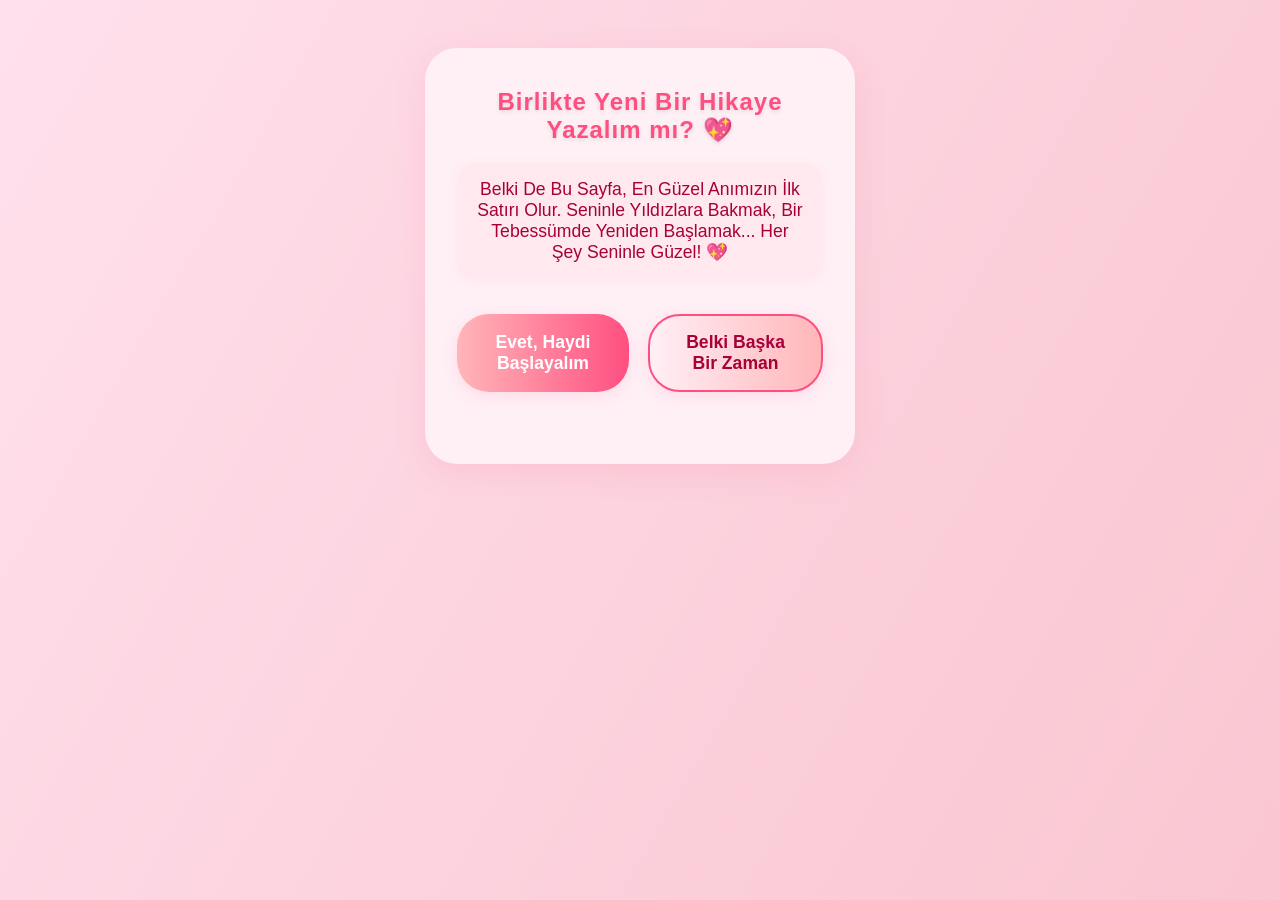
<file: index.html>
<!-- HOŞGELDİN , KODU İNCELEYECEĞİNİZİ BİLDİĞİMDEN BAZI ALANLARA YORUM SATIRI BIRAKTIM. -->
<!DOCTYPE html>
<!-- Döküman Türünü Belirten Satır: HTML5 Standartlarını Kullanır -->
<html lang="tr">
<head>
  <!-- Karakter Setini UTF-8 Olarak Ayarlar -->
  <meta charset="UTF-8">
  <!-- Sayfanın Mobil Uyumlu Olmasını Sağlar -->
  <meta name="viewport" content="width=device-width, initial-scale=1.0">
  <!-- Sayfa Açıklaması: Arama Motorları İçin Kısa Tanım -->
  <meta name="description" content="Romantik ve modern tanışma sayfası">
  <!-- Sayfa Başlığı: Tarayıcı Sekmesinde Görünür -->
  <title>Birlikte Yeni Bir Hikaye?</title>
  <!-- Harici Stil Dosyasını Dahil Eder -->
  <link rel="stylesheet" href="style.css">
</head>
<body>
  <!-- Ana İçeriği Saran Konteyner -->
  <div class="container">
    <!-- Sayfanın Ana Başlığı Ve Kalp Emojisi -->
    <h1 class="main-title">Birlikte Yeni Bir Hikaye Yazalım mı? <span aria-hidden="true">💖</span></h1>
    <!-- Kullanıcıyı Davet Eden Romantik Açıklama Metni -->
    <div class="desc">Belki De Bu Sayfa, En Güzel Anımızın İlk Satırı Olur. Seninle Yıldızlara Bakmak, Bir Tebessümde Yeniden Başlamak... Her Şey Seninle Güzel! 💖</div>
    <!-- Evet Ve Hayır Butonlarını İçeren Alan -->
    <div class="buttons-container">
      <!-- Kullanıcıyı Formu Başlatmaya Davet Eden Evet Butonu -->
      <button id="yes-btn" class="btn">Evet, Haydi Başlayalım</button>
      <!-- Kullanıcıya Vazgeçme Seçeneği Sunan Hayır Butonu -->
      <button id="no-btn" class="btn btn--no">Belki Başka Bir Zaman</button>
    </div>
    <!-- Form Alanı: Başlangıçta Gizli, Evet Butonuna Basınca Açılır -->
    <section class="form-section" id="form-section">
      <!-- Formun Başlığı Ve Kalp Emojisi -->
      <h2 class="form-title">Birlikte Güzel Bir Hikâyeye Başlamak İçin, Bana Biraz Kendinden Bahseder Misin? 💖</h2>
      <!-- Kullanıcıya Formda Kaydırma Yapabileceğini Bildiren Bilgi -->
      <div class="scroll-info" id="scroll-info">Tüm Soruları Görmek İçin Aşağı Kaydırabilirsin ⬇️</div>
      <!-- Kullanıcıdan Bilgi Alan Form -->
      <form id="user-form" action="#" method="POST">
        <!-- İlk Soru: Hayalindeki İlk Buluşma -->
        <div class="form-group">
          <label for="first-date" class="form-label">Hayalindeki İlk Buluşma Nasıl Olurdu?</label>
          <input type="text" id="first-date" name="ilkbulusma" class="form-input" placeholder="Beni Büyüle..." required>
        </div>
        <!-- İkinci Soru: Birlikte Dinlenmek İstenen Aşk Şarkısı -->
        <div class="form-group">
          <label for="love-song" class="form-label">Birlikte Dinlemek İstediğin Aşk Şarkısı?</label>
          <input type="text" id="love-song" name="sarki" class="form-input" placeholder="Bir Şarkı, Bir An..." required>
        </div>
        <!-- Üçüncü Soru: En Romantik Hayal -->
        <div class="form-group">
          <label for="secret" class="form-label">Kalbinde Sakladığın En Romantik Hayalin Nedir?</label>
          <input type="text" id="secret" name="hayal" class="form-input" placeholder="Sadece Bana Fısılda..." required>
        </div>
        <!-- Formu Gönderen Buton -->
        <button type="submit" class="submit-btn">Gönder</button>
      </form>
    </section>
    <!-- Kalp Animasyonlarının Gözüktüğü Alan -->
    <div class="hearts-container" id="hearts-container"></div>
  </div>
  <!-- Sayfa Yüklendiğinde Çalışan JavaScript Kodları -->
  <script>
    // Sayfa Yüklendiğinde Tüm Olayları Tanımlar
    document.addEventListener('DOMContentLoaded', () => {
      // Evet Butonunu Seçer
      const yesBtn = document.getElementById('yes-btn');
      // Hayır Butonunu Seçer
      const noBtn = document.getElementById('no-btn');
      // Form Alanını Seçer
      const formSection = document.getElementById('form-section');
      // Formu Seçer
      const userForm = document.getElementById('user-form');
      // Kalp Animasyonlarının Gözüktüğü Konteyneri Seçer
      const heartsContainer = document.getElementById('hearts-container');
      // Başarı Durumunu Takip Eden Değişken
      let isSuccessState = false;
      // Hayır Butonuna Kaç Kere Basıldığını Sayar
      let noClickCount = 0;
      // Hayır Butonuna Basıldıkça Gözüken Mesajlar
      // DipNot: Bu Romatikleşme Mesajlarını Yapayzeka İle Yazdım Çünkü Fazla Romantik Değilim 😄
      const noResponses = [
        'Emin Misin?',
        'Gerçekten Mi? Bir Şans Daha Vermek İster Misin? 💔',
        'Aşk Bazen Cesaret İster! Birlikte Gülmek, Birlikte Hayal Kurmak Varken Vazgeçmek Olur Mu?',
        'Bir Bakış, Bir Tebessüm, Bir Kalp... Belki De En Güzel Hikâyemiz Başlamak Üzere!',
        'Kırma Beni, Dene Lütfen! Birlikte Yıldızlara Dokunabiliriz...',
        'Birlikte Güzel Olurduk... Hayallerimizi Paylaşmaya Ne Dersin?',
        'Kalbim Hâlâ Burada! 💌',
        'Yine De Seni Bekleyeceğim...',
        'Birlikte Bir Şarkıda Kaybolmak Varken Neden Vazgeçiyorsun?',
        'Belki De En Güzel Anımızı Kaçırıyorsun...'
      ];
      // Kalp Animasyonlarında Kullanılan Renkli Emojiler
      const heartColors = ['💖', '💘', '💝', '💗', '💓', '💞', '💟', '❤️', '🩷', '🧡', '💜', '💙', '💚', '💛', '🤍', '🤎', '🖤', '💌', '💕', '❣️', '💋', '💍', '💫', '💐', '🌹', '🌸', '🌺', '🌷', '🌻', '🦋', '✨'];
      // Aynı Anda Ekranda Olacak Toplam Kalp Sayısı
      const totalHearts = 80;
      // Hayır Butonuna Mouse İle Gelindiğinde Olayı Dinler
      noBtn.addEventListener('mouseover', handleNoButtonHover);
      // Evet Butonuna Tıklanınca Olayı Dinler
      yesBtn.addEventListener('click', handleYesButtonClick);
      // Evet Butonuna Klavye İle Enter Veya Boşluk Basılırsa Olayı Dinler
      yesBtn.addEventListener('keydown', (e) => {
        if (e.key === 'Enter' || e.key === ' ') handleYesButtonClick();
      });
      // Form Gönderildiğinde Olayı Dinler
      userForm.addEventListener('submit', handleFormSubmit);
      // Hayır Butonuna Mouse İle Gelindiğinde Çalışan Fonksiyon
      function handleNoButtonHover() {
        // Eğer Başarı Durumu Varsa Hiçbir Şey Yapmaz
        if (isSuccessState) return;
        // Hayır Butonuna Kaç Kere Basıldığını Artırır
        noClickCount++;
        // Mesaj Listesinden Sıradaki Mesajı Seçer
        const responseIndex = Math.min(noClickCount - 1, noResponses.length - 1);
        noBtn.textContent = noResponses[responseIndex];
        // Butonun Boyutunu Ve Konumunu Alır
        const btnRect = noBtn.getBoundingClientRect();
        const btnWidth = btnRect.width;
        const btnHeight = btnRect.height;
        const padding = 10;
        // Konteynerin Boyutunu Alır
        const containerRect = document.querySelector('.container').getBoundingClientRect();
        const minX = containerRect.left;
        const minY = containerRect.top;
        const maxX = containerRect.right - btnWidth - padding;
        const maxY = containerRect.bottom - btnHeight - padding;
        // Rastgele Bir Konum Hesaplar
        let randomX = Math.random() * (maxX - minX) + minX;
        let randomY = Math.random() * (maxY - minY) + minY;
        // Evet Butonunun Altına Kaçmasını Engeller
        const yesRect = yesBtn.getBoundingClientRect();
        if (
          randomY > yesRect.top - btnHeight &&
          randomY < yesRect.bottom + btnHeight &&
          randomX + btnWidth > yesRect.left &&
          randomX < yesRect.right
        ) {
          randomY = yesRect.top - btnHeight - padding;
          if (randomY < minY + padding) randomY = minY + padding;
        }
        // Hayır Butonunu Konteyner İçinde Mutlak Konumlandırır
        noBtn.style.position = 'absolute';
        noBtn.style.left = `${randomX - containerRect.left}px`;
        noBtn.style.top = `${randomY - containerRect.top}px`;
        noBtn.style.zIndex = 10;
        // Evet Butonunu Her Seferinde Biraz Büyütür
        yesBtn.style.transform = `scale(${1 + noClickCount * 0.1})`;
        // Mesajlar Biterse Hayır Butonunu Gizler
        if (noClickCount >= noResponses.length) {
          noBtn.style.visibility = 'hidden';
        }
      }
      // Evet Butonuna Tıklanınca Çalışan Fonksiyon
      function handleYesButtonClick() {
        // Eğer Başarı Durumu Varsa Hiçbir Şey Yapmaz
        if (isSuccessState) return;
        // Başarı Durumunu Aktif Eder
        isSuccessState = true;
        // Butonları Gizler
        document.querySelector('.buttons-container').style.display = 'none';
        // Formu Gösterir
        formSection.style.display = 'block';
        // Kalp Animasyonunu Başlatır
        startHeartAnimation();
      }
      // Kalp Animasyonunu Başlatan Fonksiyon
      function startHeartAnimation() {
        // Önceki Kalpleri Temizler
        heartsContainer.innerHTML = '';
        // Belirlenen Sayıda Kalp Oluşturur
        for (let i = 0; i < totalHearts; i++) {
          createHeart(i * 120);
        }
        // Belirli Aralıklarla Yeni Kalpler Ekler
        setInterval(() => {
          const hearts = document.querySelectorAll('.heart');
          if (hearts.length < totalHearts) {
            createHeart(0);
          }
        }, 400);
      }
      // Tek Bir Kalp Oluşturan Fonksiyon
      function createHeart(delay) {
        setTimeout(() => {
          // Kalp İçin Yeni Bir Div Oluşturur
          const heart = document.createElement('div');
          heart.className = 'heart';
          // Rastgele Bir Kalp Emojisi Seçer
          heart.innerHTML = heartColors[Math.floor(Math.random() * heartColors.length)];
          // Kalbi Rastgele Bir Yere Yerleştirir
          heart.style.left = `${Math.random() * 100}%`;
          // Animasyon Süresini Ve Gecikmesini Rastgele Ayarlar
          heart.style.animationDuration = `${3 + Math.random() * 3}s`;
          heart.style.animationDelay = `${Math.random() * 2}s`;
          // Kalbi Konteynere Ekler
          heartsContainer.appendChild(heart);
          // Belirli Bir süre Sonra Kalbi Siler
          setTimeout(() => {
            if (heart.parentNode) heart.remove();
          }, 8000);
        }, delay);
      }
      // Form Gönderildiğinde Çalışan Fonksiyon
      function handleFormSubmit(e) {
        // Sayfanın Yenilenmesini Engeller
        e.preventDefault();
        // Formdaki Verileri Alır
        const formData = new FormData(userForm);
        const firstDate = formData.get('ilkbulusma');
        const loveSong = formData.get('sarki');
        const secret = formData.get('hayal');
        // Form Alanını Teşekkür Mesajı Ve Kullanıcı Yanıtlarıyla Değiştirir
        formSection.innerHTML = `
          <h2 class="form-title">Teşekkürler! 💖</h2>
          <p>Seninle İlgili Bu Romantik Detayları Öğrendiğim İçin Çok Mutluyum. Şimdi Ekran Görüntüsü Alıp Bana Gönderebilirsin! 💌</p>
          <ul style="text-align: left; margin: 1rem 0; padding-left: 1.5rem;">
            <li><strong>Hayalindeki İlk Buluşma:</strong> ${firstDate}</li>
            <li><strong>Birlikte Dinlemek İstediğin Aşk Şarkısı:</strong> ${loveSong}</li>
            <li><strong>En Romantik Hayalin:</strong> ${secret}</li>
          </ul>
        `;
      }
    });
  </script>
</body>
</html>
</file>
<file: style.css>
/* HOŞGELDİN , KODU İNCELEYECEĞİNİZİ BİLDİĞİMDEN BAZI ALANLARA YORUM SATIRI BIRAKTIM. */
/*
  Temel Renk Değişkenlerini Tanımlar
  --Primary-Color: Ana Tema Rengi (Pembe)
  --Secondary-Color: İkincil Tema Rengi
  --Success-Color: Başarı Durumu İçin Kullanılır
  --Danger-Color: Hata Durumu İçin Kullanılır
  --Text-Color: Genel Yazı Rengi
  --Form-Bg: Form Arka Plan Rengi
  --Form-Text: Form Yazı Rengi
  --Font-Main: Ana Yazı Tipi
*/
:root {
    --primary-color: #ff69b4;
    --secondary-color: #ffb6c1;
    --success-color: #4caf50;
    --danger-color: #f44336;
    --text-color: #fff;
    --form-bg: #fff;
    --form-text: #333;
    --font-main: "Segoe UI", Roboto, "Helvetica Neue", Arial, sans-serif;
}

/*
  Tüm Elemanların Kutu Modelini Sınırlar Ve Varsayılan Margin/Padding'i Sıfırlar
*/
* {
    box-sizing: border-box;
    margin: 0;
    padding: 0;
}

/*
  Sayfa Gövdesi İçin Arka Plan, Yazı Tipi Ve Hizalama Ayarları
*/
body {
    font-family: 'Segoe UI', 'Roboto', Arial, sans-serif;
    background: linear-gradient(120deg, #ffe0ec 0%, #f9c6d1 100%);
    color: #a80038;
    min-height: 100vh;
    margin: 0;
    display: flex;
    flex-direction: column;
    align-items: center;
    justify-content: flex-start;
    padding: 0;
}

/*
  Ana Konteynerin Genişliği, Arka Planı, Gölgesi Ve Konumlandırması
*/
.container {
    width: 100%;
    max-width: 430px;
    margin: 3rem auto 0 auto;
    background: #fff0f6;
    border-radius: 2rem;
    box-shadow: 0 8px 32px rgba(255,79,129,0.13);
    padding: 2.5rem 2rem 2rem 2rem;
    text-align: center;
    position: relative;
}

/*
  Başlıklar İçin Boyut, Gölge Ve Animasyon
*/
h1 {
    font-size: clamp(2rem, 5vw, 3.5rem);
    margin-bottom: 2rem;
    text-shadow: 0 2px 4px rgba(0, 0, 0, 0.1);
    animation: fadeIn 0.8s ease-out;
}

/*
  Açıklama Metni İçin Renk, Arka Plan Ve Gölge
*/
.desc {
    font-size: 1.1rem;
    color: #a80038;
    margin-bottom: 2.2rem;
    background: rgba(255,182,185,0.13);
    border-radius: 1.2rem;
    padding: 1rem 1.2rem;
    box-shadow: 0 2px 12px rgba(255,79,129,0.07);
}

/*
  Butonları Yanyana Ve Aralıklı Yerleştirir
*/
.buttons-container {
    display: flex;
    gap: 1.2rem;
    justify-content: center;
    margin-bottom: 2.5rem;
    margin-top: 30px;
}

/*
  Tüm Butonlar İçin Temel Stil
*/
.btn {
    padding: 1rem 2.2rem;
    font-size: 1.1rem;
    border: none;
    border-radius: 2rem;
    cursor: pointer;
    font-weight: 700;
    box-shadow: 0 4px 16px rgba(255, 79, 129, 0.13);
    background: linear-gradient(90deg, #ffb6b9 0%, #ff4f81 100%);
    color: #fff;
    transition: background 0.2s, transform 0.2s;
    min-width: 120px;
}

/*
  Hayır Butonu İçin Farklı Arka Plan Ve Kenarlık
*/
.btn--no {
    background: linear-gradient(90deg, #fff0f6 0%, #ffb6b9 100%);
    color: #a80038;
    border: 2px solid #ff4f81;
}

/*
  Buton Üzerine Gelince Animasyon Ve Gölge
*/
.btn:hover {
    transform: scale(1.07);
    box-shadow: 0 8px 24px rgba(255, 79, 129, 0.18);
}

/*
  Butona Basınca Hafif Aşağı İter
*/
.btn:active {
    transform: translateY(1px);
}

/*
  Başarı Durumu İçin Buton Rengi
*/
.btn--success {
    background-color: var(--success-color);
    color: white;
}

/*
  Hata Durumu İçin Buton Rengi
*/
.btn--danger {
    background-color: var(--danger-color);
    color: white;
    position: relative;
    transition: transform 0.2s;
}

/*
  Form Alanı Başlangıçta Gizli, Animasyonlu Açılır
*/
.form-section {
    margin-top: 2.5rem;
    display: none;
    animation: fadeIn 0.7s;
}

/*
  Form Konteyneri İçin Arka Plan, Gölge Ve Kenar Yuvarlama
*/
.form-container {
    background-color: var(--form-bg);
    color: var(--form-text);
    padding: 2rem;
    border-radius: 15px;
    width: 100%;
    max-width: 500px;
    margin: 2rem auto;
    box-shadow: 0 10px 25px rgba(0, 0, 0, 0.1);
    animation: slideUp 0.5s ease-out;
}

/*
  Form Başlığı İçin Renk Ve Boyut
*/
.form-title {
    color: #ff4f81;
    font-size: 1.3rem;
    margin-bottom: 1.2rem;
    font-weight: 700;
}

/*
  Kaydırma Bilgisi İçin Renk Ve Konum
*/
.scroll-info {
    color:#ff4f81;
    font-size:0.98rem;
    margin-bottom:1rem;
    text-align:center;
    position:sticky;
    top:0;
    background:#fff0f6;
    z-index:2;
}

/*
  Formun Maksimum Yüksekliği Ve Kaydırma Özelliği
*/
#user-form {
    max-height: 55vh;
    overflow-y: auto;
    padding-right: 6px;
    background:transparent;
    position:relative;
    z-index:1;
}

/*
  Form Grupları Arası Boşluk Ve Hizalama
*/
.form-group {
    margin-bottom: 1.2rem;
    text-align: left;
}

/*
  Form Etiketleri İçin Renk Ve Kalınlık
*/
.form-label {
    font-weight: 600;
    color: #a80038;
    margin-bottom: 0.3rem;
    display: block;
}

/*
  Form Giriş Alanları İçin Kenarlık, Renk Ve Geçişler
*/
.form-input {
    width: 100%;
    padding: 0.7rem 1rem;
    border: 1.5px solid #ffb6b9;
    border-radius: 1.2rem;
    font-size: 1rem;
    background: #fff;
    color: #a80038;
    transition: border 0.2s;
}

/*
  Giriş Alanı Odakta İken Kenarlık Rengini Değiştirir
*/
.form-input:focus {
    border: 2px solid #ff4f81;
    outline: none;
}

/*
  Formu Gönderen Butonun Stili
*/
.submit-btn {
    background: linear-gradient(90deg, #ffb6b9 0%, #ff4f81 100%);
    color: #fff;
    border: none;
    padding: 0.9rem 2rem;
    font-size: 1.1rem;
    font-weight: 600;
    border-radius: 2rem;
    cursor: pointer;
    box-shadow: 0 4px 16px rgba(255, 79, 129, 0.13);
    margin-top: 1rem;
    transition: background 0.2s, transform 0.2s;
}

/*
  Gönder Butonuna Gelince Renk Ve Büyüme Efekti
*/
.submit-btn:hover {
    background: #ff4f81;
    transform: scale(1.05);
}

/*
  Kalp Animasyonlarının Gözüktüğü Alanın Konumu Ve Boyutu
*/
.hearts-container {
    position: fixed;
    top: 0;
    left: 0;
    width: 100vw;
    height: 100vh;
    pointer-events: none;
    z-index: 1000;
    overflow: hidden;
}

/*
  Her Bir Kalp İçin Animasyon Ve Boyut
*/
.heart {
    position: absolute;
    font-size: clamp(2rem, 4vw, 3.5rem);
    animation: floatUpDown 4s linear infinite;
    user-select: none;
    bottom: -50px;
}

/*
  Başarı Mesajı İçin Animasyon Ve Boyut
*/
.success-message {
    font-size: clamp(2rem, 6vw, 4rem);
    animation: bounceIn 0.8s ease-out;
    margin-bottom: 2rem;
}

/*
  Ana Başlık İçin Renk, Boyut Ve Harf Aralığı
*/
.main-title {
  font-size: 1.5rem;
  color: #ff4f81;
  margin-bottom: 1.2rem;
  font-weight: 700;
  letter-spacing: 1px;
}

/*
  Kalplerin Yukarı Doğru Animasyonu
*/
@keyframes floatUpDown {

    0%,
    100% {
        transform: translateY(0) scale(1);
        opacity: 1;
        bottom: -50px;
    }

    50% {
        transform: translateY(-100vh) scale(1.5);
        opacity: 0;
        bottom: 100%;
    }
}

/*
  Sayfa Açılırken Yavaşça Görünür
*/
@keyframes fadeIn {
    from {
        opacity: 0;
        transform: translateY(20px);
    }

    to {
        opacity: 1;
        transform: translateY(0);
    }
}

/*
  Başarı Mesajı İçin Zıplama Animasyonu
*/
@keyframes bounceIn {
    0% {
        transform: scale(0.8);
        opacity: 0;
    }

    50% {
        transform: scale(1.1);
    }

    100% {
        transform: scale(1);
        opacity: 1;
    }
}

/*
  Formun Yukarıdan Animasyonla Gelmesi
*/
@keyframes slideUp {
    from {
        opacity: 0;
        transform: translateY(50px);
    }

    to {
        opacity: 1;
        transform: translateY(0);
    }
}

/*
  Mobil Cihazlar İçin Responsive Ayarlar
*/
@media (max-width: 600px) {
  .container { padding: 1.2rem 0.5rem 1rem 0.5rem; max-width: 98vw; }
  .main-title { font-size: 1.1rem; }
  .desc, .form-title { font-size: 1rem; padding: 0.7rem 0.7rem; max-width: 95vw; }
  .btn { width: 100%; font-size: 1rem; padding: 1rem 0; }
}
</file>
